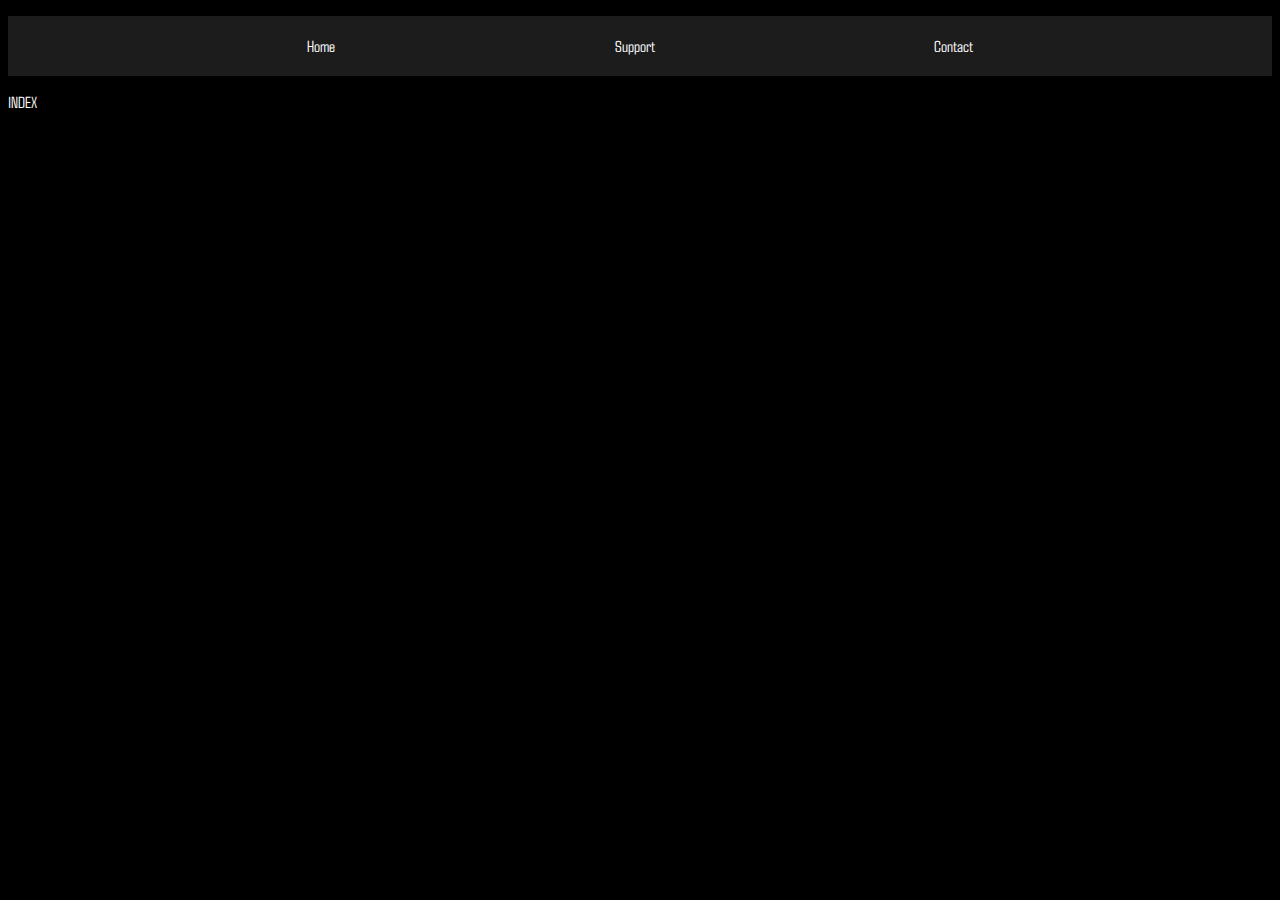
<file: index.html>
<!DOCTYPE html>
<html>

<head>
  <meta charset="utf-8">
  <meta name="viewport" content="width=device-width">
  <title>Website</title>
  <link href="styles.css" rel="stylesheet" type="text/css" />
</head>

<body>

<div class="nav-bar">
  <ul>
    <li><a href="index.html">Home</a></li>
    <li><a href="support.html">Support</a></li>
    <li><a href="contact.html">Contact</a></li>
  </ul>
</div>

<p>INDEX</p>
</body>

</html>
</file>
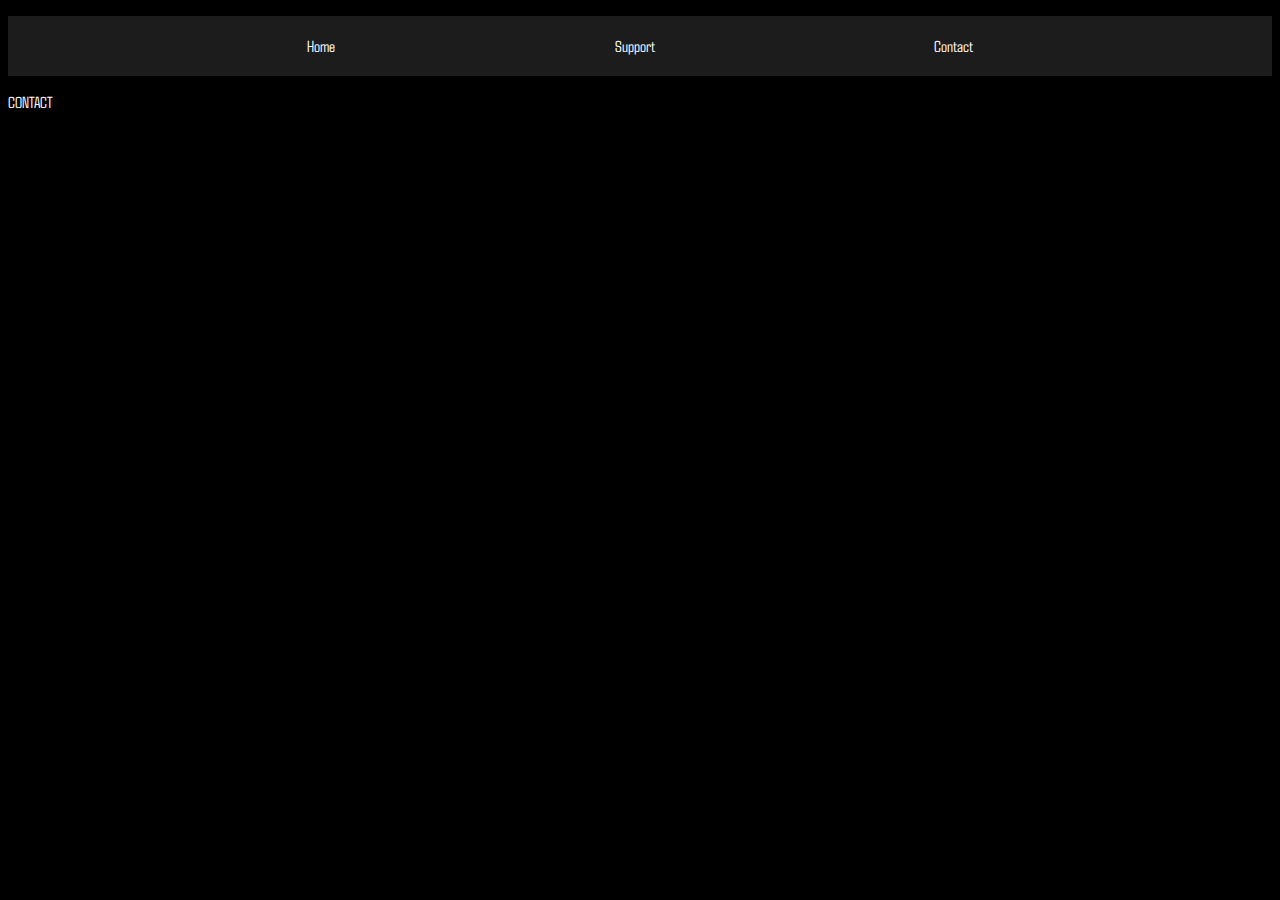
<file: contact.html>
<!DOCTYPE html>
<html>

<head>
  <meta charset="utf-8">
  <meta name="viewport" content="width=device-width">
  <title>Website</title>
  <link href="styles.css" rel="stylesheet" type="text/css" />
</head>

<body>

<div class="nav-bar">
  <ul>
    <li><a href="index.html">Home</a></li>
    <li><a href="support.html">Support</a></li>
    <li><a href="contact.html">Contact</a></li>
  </ul>
</div>

<p>CONTACT</p>
</body>

</html>
</file>
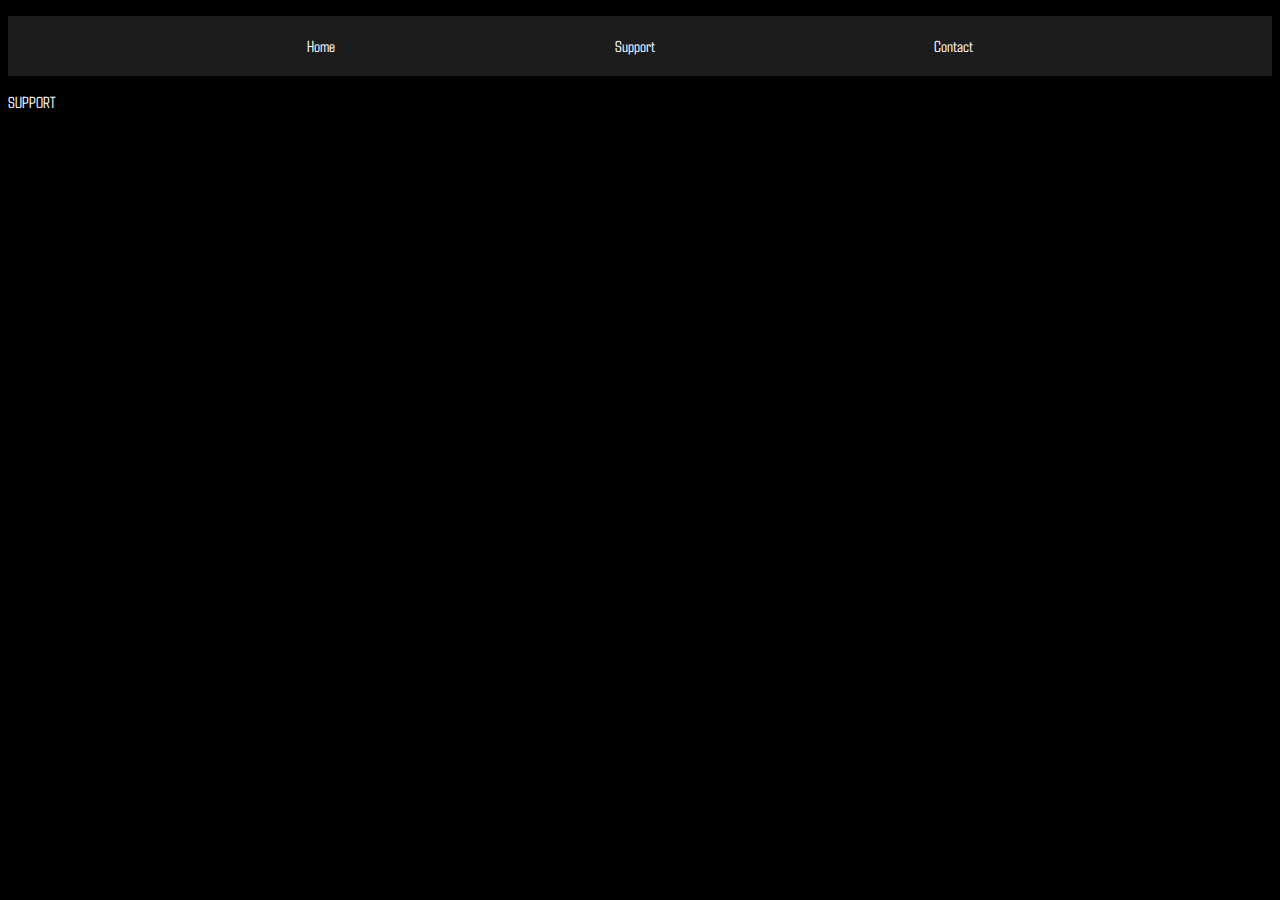
<file: support.html>
<!DOCTYPE html>
<html>

<head>
  <meta charset="utf-8">
  <meta name="viewport" content="width=device-width">
  <title>Website</title>
  <link href="styles.css" rel="stylesheet" type="text/css" />
</head>

<body>

<div class="nav-bar">
  <ul>
    <li><a href="index.html">Home</a></li>
    <li><a href="support.html">Support</a></li>
    <li><a href="contact.html">Contact</a></li>
  </ul>
</div>

<p>SUPPORT</p>
</body>

</html>
</file>
<file: styles.css>
@import url('https://fonts.googleapis.com/css2?family=Agdasima&display=swap');

body {
    background-color: black;
}

ul {
    display: flex;
    justify-content: space-evenly;
    background-color: #1c1c1c;
    padding: 20px;
    list-style-type: none; 
    
}

a {
    font-family: "Agdasima";
    color: white;
    text-decoration: none;
   
}

p {
    font-family: "Agdasima";
    color: white;
}

a:hover {
    font-family: "Agdasima";
    color: #a9bfff;
    text-decoration: none;
}
</file>
